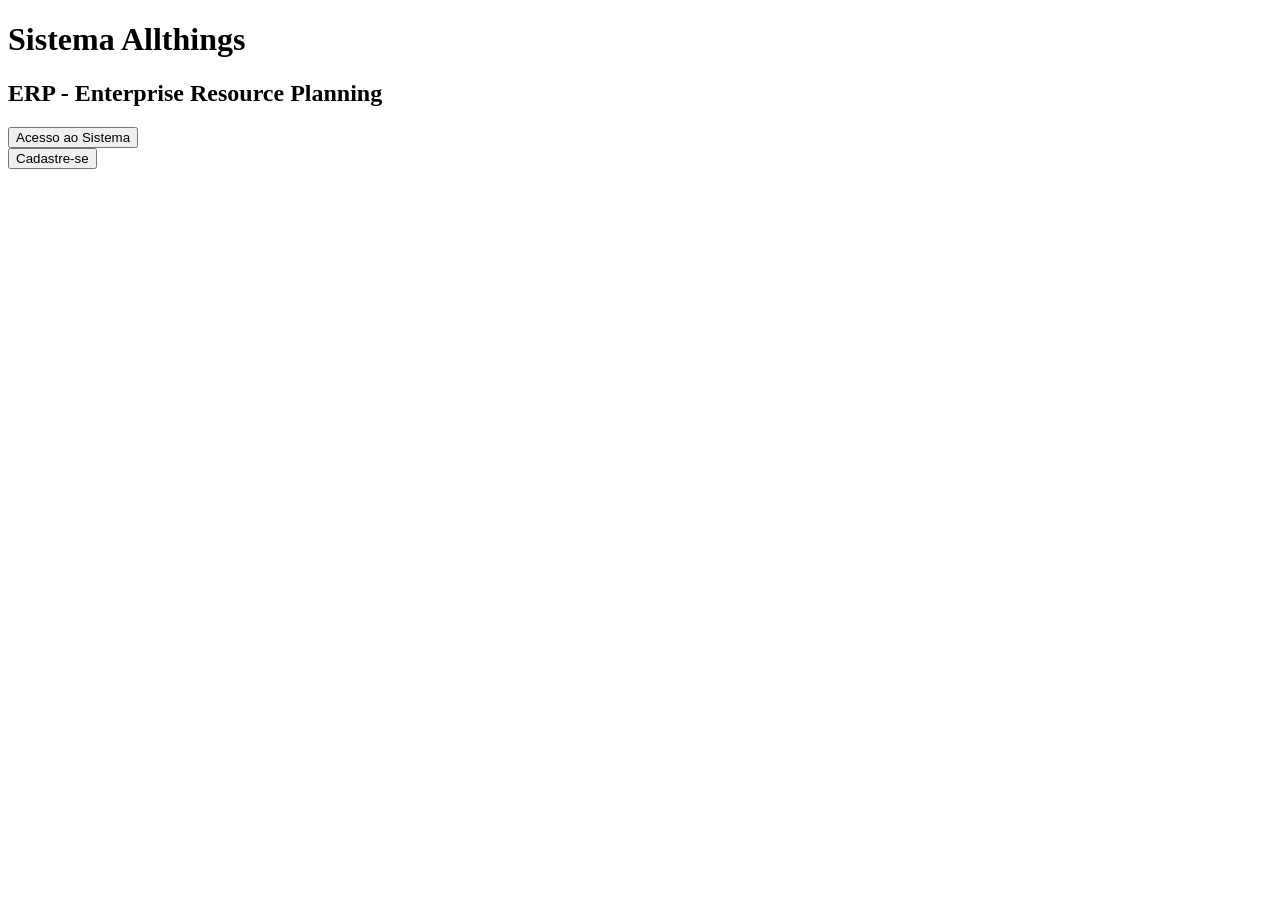
<file: src/main/resources/templates/index.html>
<!DOCTYPE html>
<html lang="pt-br">
    <head>
        <meta charset="UTF-8">
        <meta name="viewport" content="width=device-width, initial-scale=1.0">
        <title>Sistema All Things</title>
        <link rel="stylesheet" th:href="@{/stylesheet.css}">
        <link href="https://fonts.googleapis.com/css2?family=Quicksand:wght@400;500;600;700&display=swap" rel="stylesheet">
    </head>
<body>

    <h1>Sistema Allthings</h1>
    <h2>ERP - Enterprise Resource Planning</h2>

    <form action="/login" method="get">
        <button type="submit">Acesso ao Sistema</button>
    </form>

    <form action="/usuarios/criar" method="get">
        <button type="submit">Cadastre-se</button>
    </form>
    
    
</body>
</html>
</file>
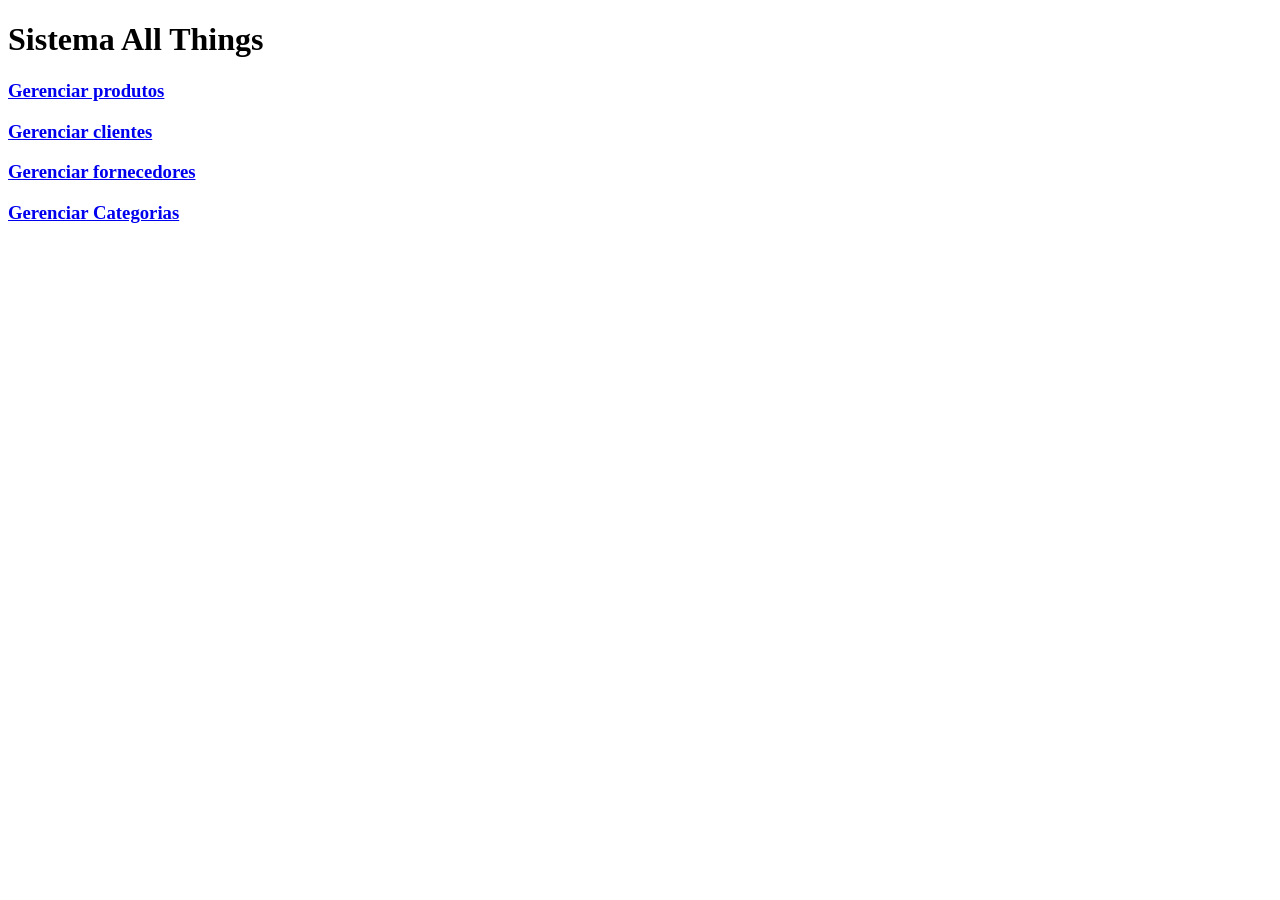
<file: src/main/resources/templates/home.html>
<!DOCTYPE html>
<html lang="pt-br">
<head>
    <meta charset="UTF-8">
    <meta name="viewport" content="width=device-width, initial-scale=1.0">
    <title>Projeto All Things</title>
    <link rel="stylesheet" th:href="@{/stylesheet.css}">
    <link href="https://fonts.googleapis.com/css2?family=Quicksand:wght@400;500;600;700&display=swap" rel="stylesheet">
</head>
<body>
    <h1>Sistema All Things</h1>
    <h3><a href="/produtos/listar" class="botao">
        Gerenciar produtos</a></h3>

    <h3><a href="/clientes/listar" class="botao">
        Gerenciar clientes
    </a></h3>

    <h3><a href="/fornecedores/listar" class="botao">
        Gerenciar fornecedores
    </a></h3>

    <h3>
        <a href="/categorias/listar" class="botao">
            Gerenciar Categorias
        </a>
    </h3>
</body>
</html>
</file>
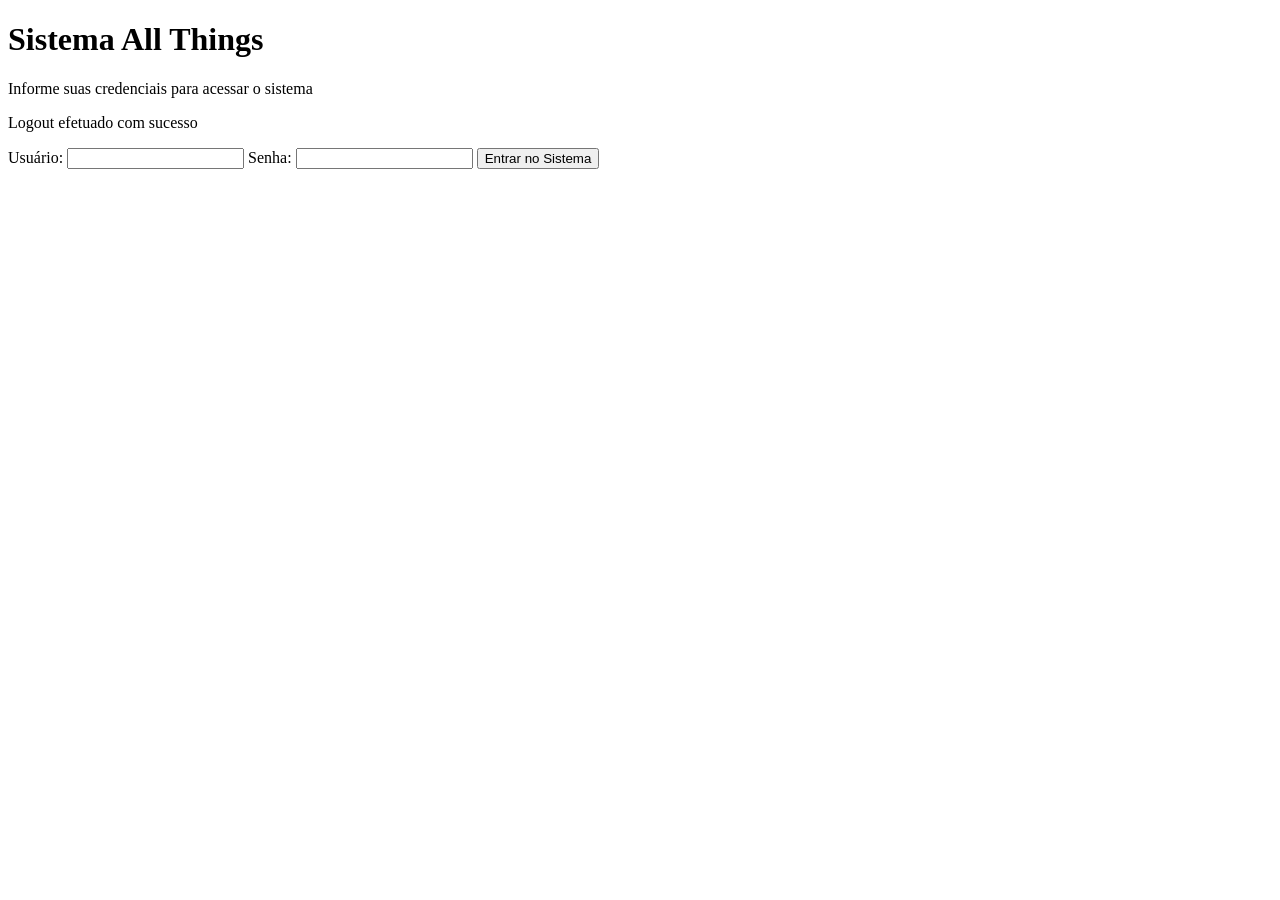
<file: src/main/resources/templates/login.html>
<!DOCTYPE html>
<html lang="pt-br">
    <head>
        <meta charset="UTF-8">
        <meta name="viewport" content="width=device-width, initial-scale=1.0">
        <title>Acesso ao Sistema</title>
        <link rel="stylesheet" th:href="@{/stylesheet.css}">
        <link href="https://fonts.googleapis.com/css2?family=Quicksand:wght@400;500;600;700&display=swap" rel="stylesheet">
    </head>
<body>
    <h1>Sistema All Things</h1>
    <p>Informe suas credenciais para acessar o sistema</p>

    <p th:if="${param.logout}">
        Logout efetuado com sucesso 
    </p>
    <form method="post" th:action = "@{/login}">
        <label for="username">Usuário:</label>
        <input type="text" id="username" name="username">
        
        <label for="password">Senha:</label>
        <input type="password" id="password" name="password">

        <button type="submit">Entrar no Sistema</button>
    </form>
</body>
</html>
</file>
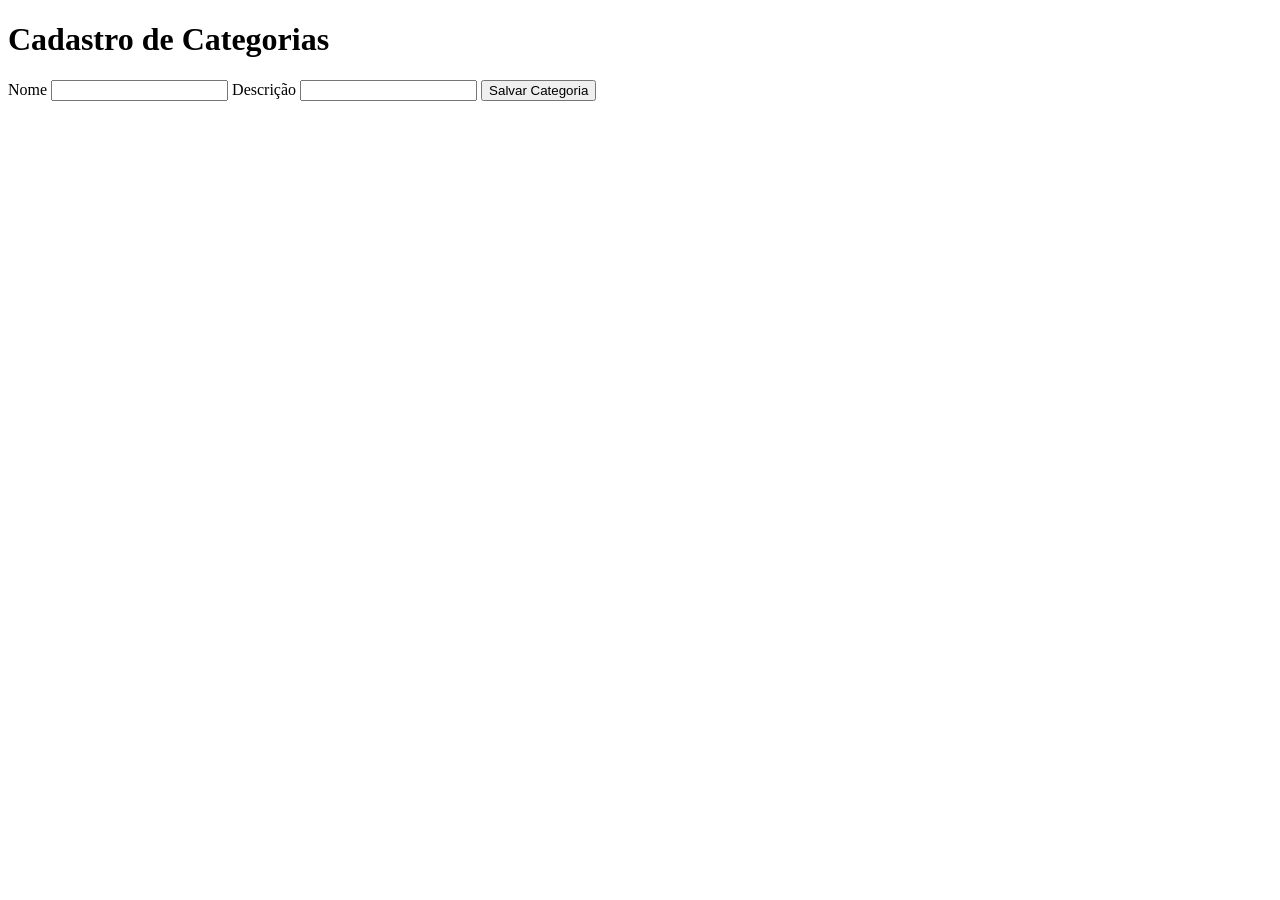
<file: src/main/resources/templates/categoria/formularioCategoria.html>
<!DOCTYPE html>
<html lang="pt-br">
<head>
    <meta charset="UTF-8">
    <meta name="viewport" content="width=device-width, initial-scale=1.0">
    <title>Formulário de Categorias</title>
    <link rel="stylesheet" th:href="@{/stylesheet.css}">
    <link href="https://fonts.googleapis.com/css2?family=Quicksand:wght@400;500;600;700&display=swap" rel="stylesheet">
</head>
<body>
    <h1>Cadastro de Categorias</h1>
    <form th:action="@{/categorias/salvar}" method="post" th:object="${categoria}">
        <label for="nomeCategoria">Nome</label>
        <input
        type="text" 
        id="nomeCategoria"
        name="nomeCategoria"
        th:field="*{nomeCategoria}"
        >

        <label for="descricaoCategoria">Descrição</label>
        <input
        type="text"
        id="descricaoCategoria"
        name="descricaoCategoria"
        th:field="*{descricaoCategoria}"
        >

        <button type="submit">Salvar Categoria</button>
    </form>
</body>
</html>
</file>
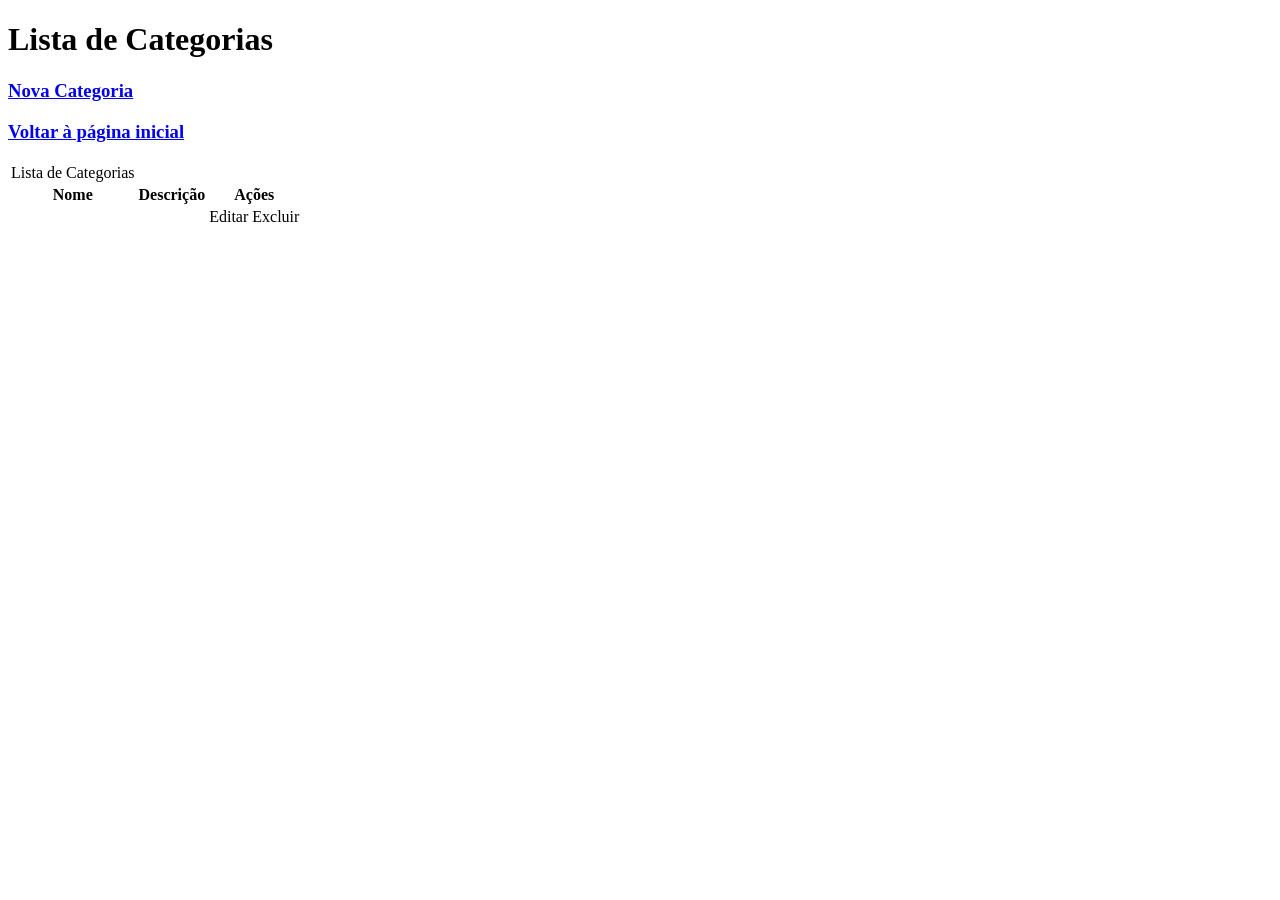
<file: src/main/resources/templates/categoria/listaCategoria.html>
<!DOCTYPE html>
<html lang="pt-br">
<head>
    <meta charset="UTF-8">
    <meta name="viewport" content="width=device-width, initial-scale=1.0">
    <title>Lista de Produtos</title>
    <link rel="stylesheet" th:href="@{/stylesheet.css}">
    <link href="https://fonts.googleapis.com/css2?family=Quicksand:wght@400;500;600;700&display=swap" rel="stylesheet">
</head>
<body>
    <h1>Lista de Categorias</h1>
    <h3><a href="/categorias/criar" class="botao">
        Nova Categoria</a></h3>
    <h3><a href="/home" class="botao">
            Voltar à página inicial</a></h3>

    <table>
        <tr>
            <td>Lista de Categorias</td>
        </tr>

        <tr>
            <th>Nome</th>
            <th>Descrição</th>
            <th colspan="2">Ações</th>
        </tr>

        <tr th:each="Categoria : ${categorias}">
            <td th:text="${Categoria.nomeCategoria}"></td>
            <td th:text="${Categoria.descricaoCategoria}"></td>
            <td>
                <a th:href="@{/categorias/editar/{id}(id=${Categoria.idCategoria})}">Editar</a>
                <a th:href="@{/categorias/excluir/{id}(id=${Categoria.idCategoria})}">Excluir</a>
            </td>
        </tr>

    </table>
</body>
</html>
</file>
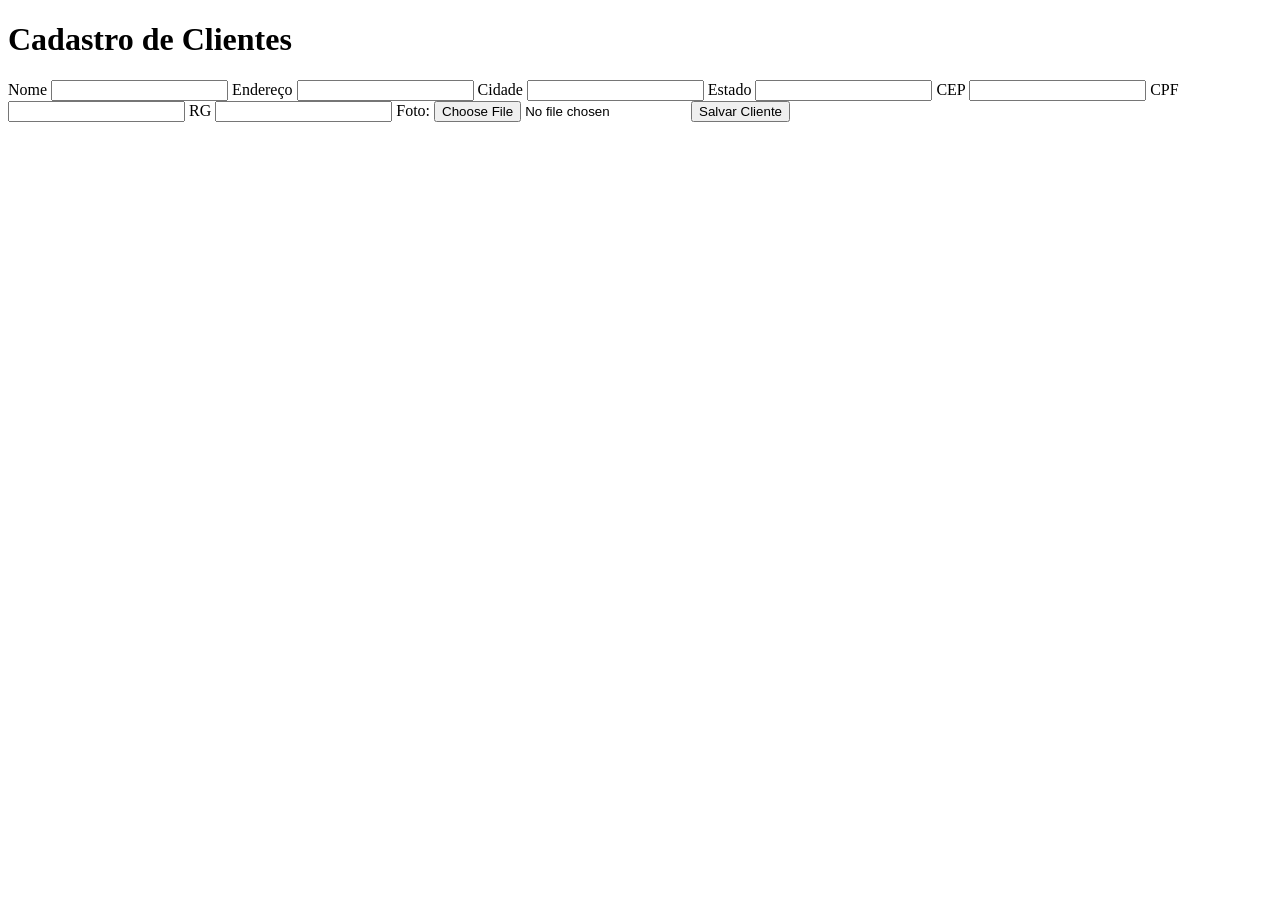
<file: src/main/resources/templates/cliente/formularioCliente.html>
<!DOCTYPE html>
<html lang="pt-br">
<head>
    <meta charset="UTF-8">
    <meta name="viewport" content="width=device-width, initial-scale=1.0">
    <title>Formulário de Clientes</title>
    <link rel="stylesheet" th:href="@{/stylesheet.css}">
    <link href="https://fonts.googleapis.com/css2?family=Quicksand:wght@400;500;600;700&display=swap" rel="stylesheet">
</head>
<body>
    <h1>Cadastro de Clientes</h1>
    <form th:action="@{/clientes/salvar}" method="post" th:object="${cliente}" enctype="multipart/form-data"    >
    <input type="hidden" th:field="*{idCliente}">

        <label for="nomeCliente">Nome</label>
        <input
        type="text"
        id="nomeCliente"
        name="nomeCliente"
        th:field="*{nomeCliente}"
        >

    <label for="enderecoCliente">Endereço</label>
    <input
        type="text"
    id="enderecoCliente"
    name="enderecoCliente"
    th:field="*{enderecoCliente}"
    >

    <label for="cidadeCliente">Cidade</label>
    <input
    type="text"
    id="cidadeCliente"
    name="cidadeCliente"
    th:field="*{cidadeCliente}"
    >

    <label for="estadoCliente">Estado</label>
    <input
    type="text"
    id="estadoCliente"
    name="estadoCliente"
    th:field="*{estadoCliente}"
    >

    <label for="cepCliente">CEP</label>
    <input
    type="text"
    id="cepCliente"
    name="cepCliente"
    th:field="*{cepCliente}"
    >

    <label for="cpfCliente">CPF</label>
    <input
    type="text"
    id="cpfCliente"
    name="cpfCliente"
    th:field="*{cpfCliente}"
    >

    <label for="rgCliente">RG</label>
    <input
    type="text"
    id="rgCliente"
    name="rgCliente"
    th:field="*{rgCliente}"
    >

    <label for="fotoCliente">Foto:</label>
    <input
    type="file"
    id="fotoCliente"
    name="foto"
    accept="image/*"
    >

    <button type="submit">Salvar Cliente</button>

    </form>
    
</body>
</html>
</file>
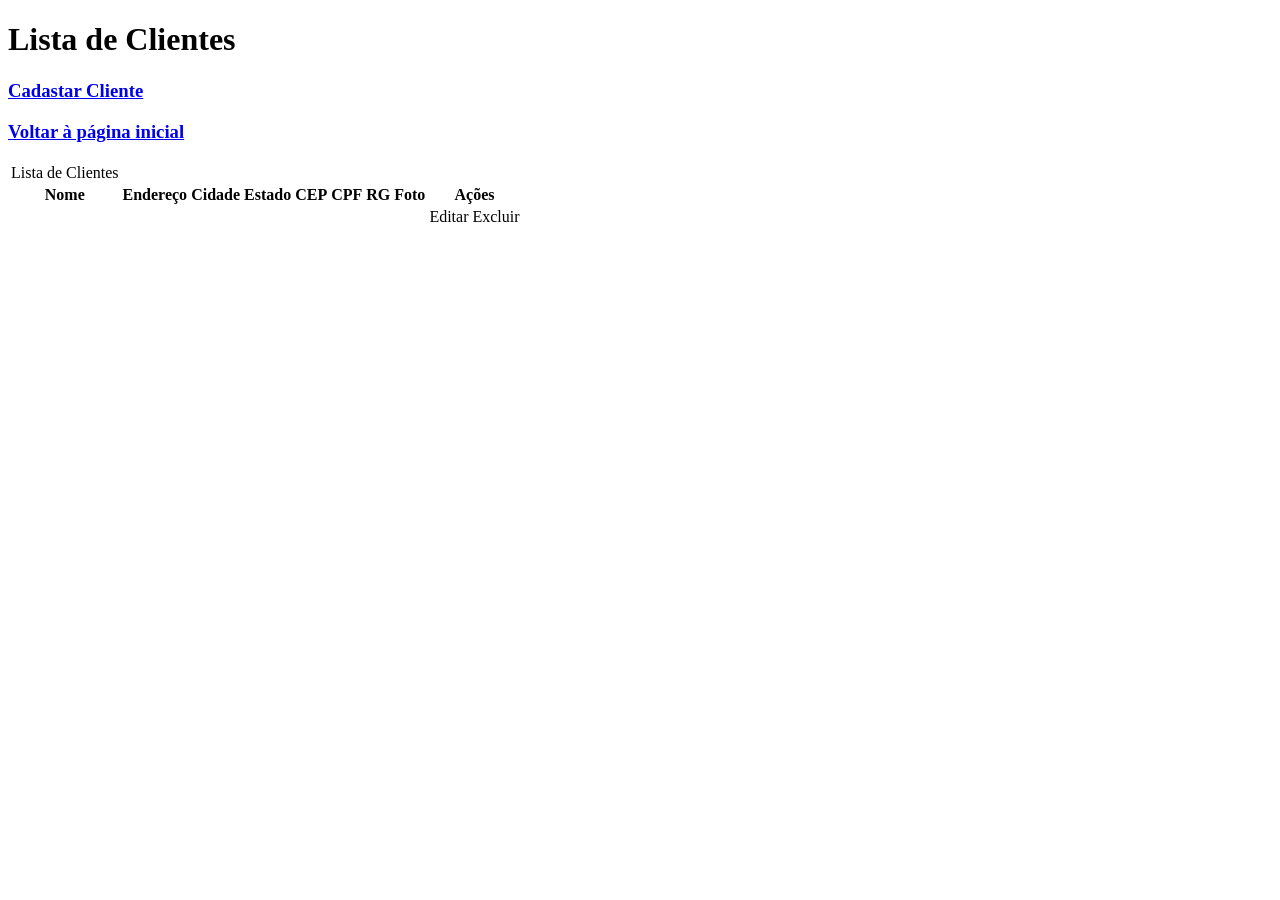
<file: src/main/resources/templates/cliente/listaCliente.html>
<!DOCTYPE html>
    <html lang="pt-br">
    <head>
        <meta charset="UTF-8">
        <meta name="viewport" content="width=device-width, initial-scale=1.0">
        <title>Lista de Clientes</title>
        <link rel="stylesheet" th:href="@{/stylesheet.css}">
        <link href="https://fonts.googleapis.com/css2?family=Quicksand:wght@400;500;600;700&display=swap" rel="stylesheet">
    </head>
    <body>
        <h1>Lista de Clientes</h1>
        <h3><a href="/clientes/criar" class="botao">
            Cadastar Cliente</a></h3>
        <h3><a href="/home" class="botao">
                Voltar à página inicial</a></h3>

        <table>
            <tr>
                <td>Lista de Clientes</td>
            </tr>

        <tr>
            <th>Nome</th>
            <th>Endereço</th>
            <th>Cidade</th>
            <th>Estado</th>
            <th>CEP</th>
            <th>CPF</th>
            <th>RG</th>
            <th>Foto</th>
            <th colspan="2">Ações</th>
        </tr>
        
        <tr th:each="Cliente : ${clientes}">
            <td th:text="${Cliente.nomeCliente}"></td>
            <td th:text="${Cliente.enderecoCliente}"></td>
            <td th:text="${Cliente.cidadeCliente}"></td>
            <td th:text="${Cliente.estadoCliente}"></td>
            <td th:text="${Cliente.cepCliente}"></td>
            <td th:text="${Cliente.cpfCliente}"></td>
            <td th:text="${Cliente.rgCliente}"></td>
            <td>
                <img th:if="${Cliente.fotoCliente != null}"
                th:src="@{/clientes/foto/{id}(id=${Cliente.idCliente})}">
            </td>
            <td>
                <a th:href="@{/clientes/editar/{id}(id=${Cliente.idCliente})}">Editar</a>
                <a th:href="@{/clientes/excluir/{id}(id=${Cliente.idCliente})}">Excluir</a>
                <a></a>
            </td>
        </tr>
        
        </table>
        
    </body>
    </html>
</file>
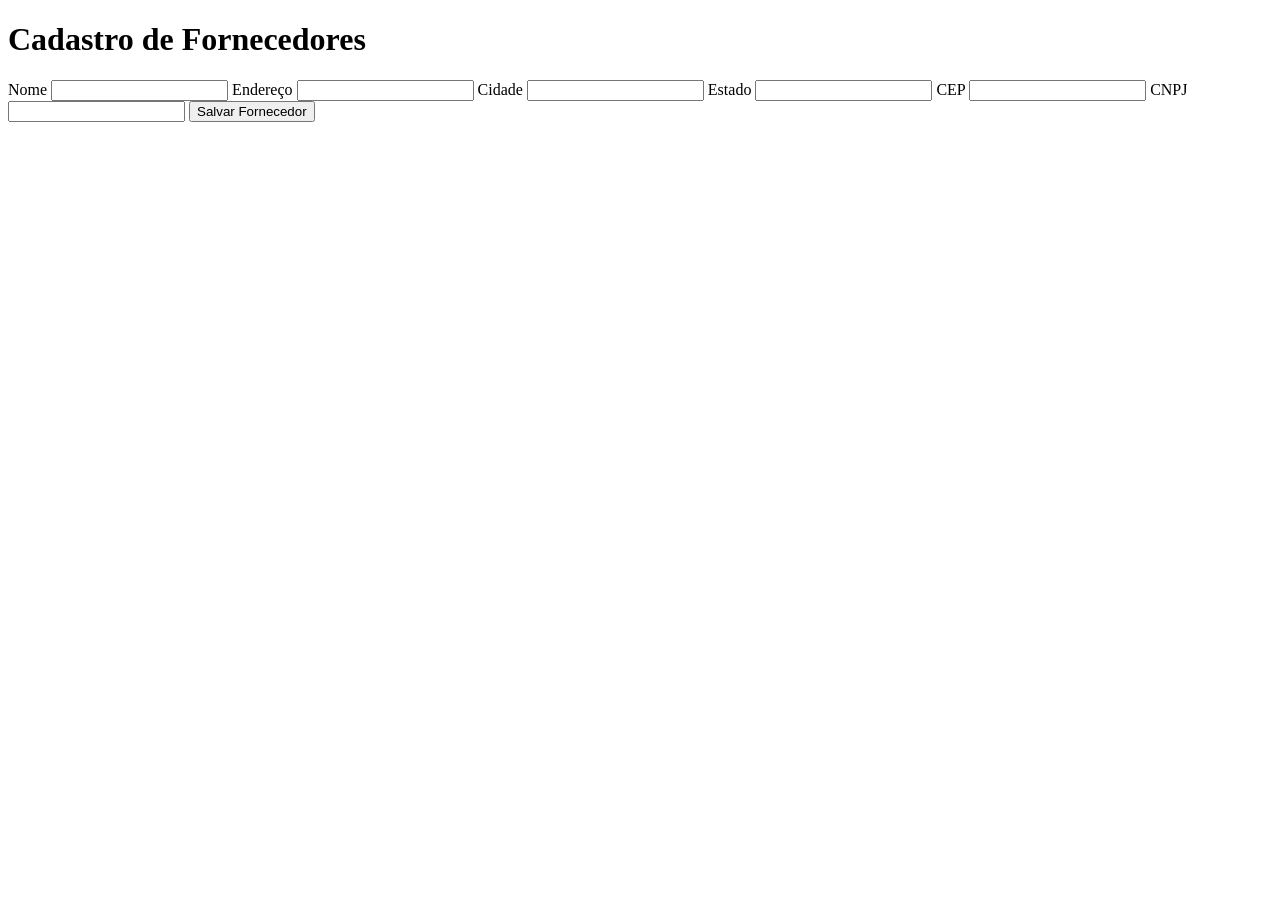
<file: src/main/resources/templates/fornecedor/formularioFornecedor.html>
<!DOCTYPE html>
<html lang="pt-br">
<head>
    <meta charset="UTF-8">
    <meta name="viewport" content="width=device-width, initial-scale=1.0">
    <title>Formulário de Fornecedores</title>
    <link rel="stylesheet" th:href="@{/stylesheet.css}">
    <link href="https://fonts.googleapis.com/css2?family=Quicksand:wght@400;500;600;700&display=swap" rel="stylesheet">
</head>
<body>
    <h1>Cadastro de Fornecedores</h1>
    <form th:action="@{/fornecedores/salvar}" method="post" th:object="${fornecedor}">
        <label for="nomeFornecedor">Nome</label>
        <input
        type="text"
        id="nomeFornecedor"
        name="nomeFornecedor"
        th:field="*{nomeFornecedor}"
        >

        <label for="enderecoFornecedor">Endereço</label>
        <input
        type="text"
        id="enderecoFornecedor"
        name="enderecoFornecedor"
        th:field="*{enderecoFornecedor}"
        >

        <label for="cidadeFornecedor">Cidade</label>
        <input
        type="text"
        id="cidadeFornecedor"
        name="cidadeFornecedor"
        th:field="*{cidadeFornecedor}"
        >

        <label for="estadoFornecedor">Estado</label>
        <input
        type="text"
        id="estadoFornecedor"
        name="estadoFornecedor"
        th:field="*{estadoFornecedor}"
        >

        <label for="cepFornecedor">CEP</label>
        <input
        type="text"
        id="cepFornecedor"
        name="cepFornecedor"
        th:field="*{cepFornecedor}"
        >

        <label for="cnpjFornecedor">CNPJ</label>
        <input
        type="text"
        id="cnpjFornecedor"
        name="cnpjFornecedor"
        th:field="*{cnpjFornecedor}"
        >

        <button type="submit">Salvar Fornecedor</button>

    </form>
    
</body>
</html>
</file>
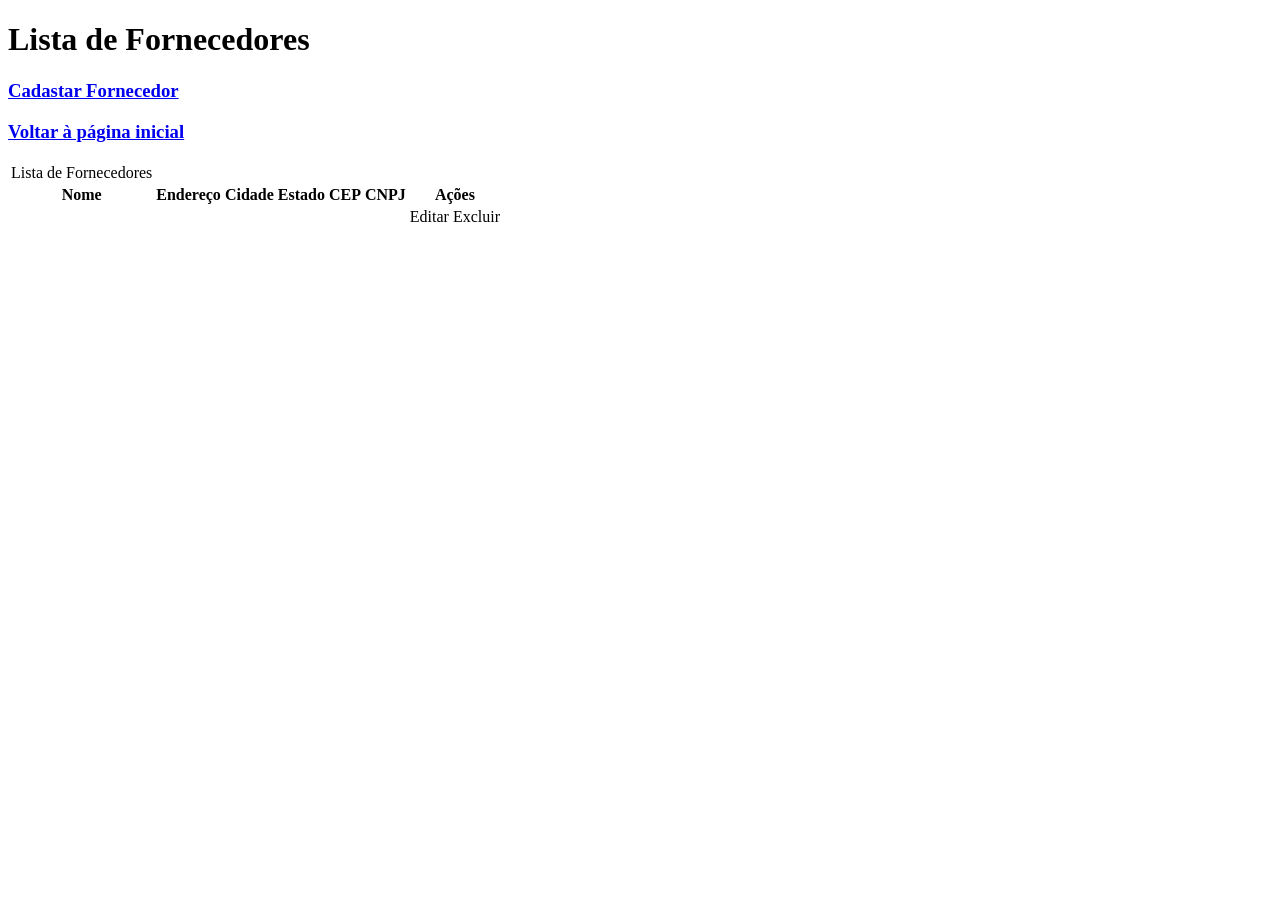
<file: src/main/resources/templates/fornecedor/listaFornecedor.html>
<!DOCTYPE html>
<html lang="pt-br">
<head>
    <meta charset="UTF-8">
    <meta name="viewport" content="width=device-width, initial-scale=1.0">
    <title>Lista de Fornecedores</title>
    <link rel="stylesheet" th:href="@{/stylesheet.css}">
    <link href="https://fonts.googleapis.com/css2?family=Quicksand:wght@400;500;600;700&display=swap" rel="stylesheet">
</head>
<body>
    <h1>Lista de Fornecedores</h1>
    <h3><a href="/fornecedores/criar" class="botao">
        Cadastar Fornecedor</a></h3>
    <h3><a href="/home" class="botao">
            Voltar à página inicial</a></h3>

    <table>
        <tr>
            <td>Lista de Fornecedores</td>
        </tr>

    <tr>
        <th>Nome</th>
        <th>Endereço</th>
        <th>Cidade</th>
        <th>Estado</th>
        <th>CEP</th>
        <th>CNPJ</th>
        <th colspan="2">Ações</th>
    </tr>
    
    <tr th:each="Fornecedor : ${fornecedores}">
        <td th:text="${Fornecedor.nomeFornecedor}"></td>
        <td th:text="${Fornecedor.enderecoFornecedor}"></td>
        <td th:text="${Fornecedor.cidadeFornecedor}"></td>
        <td th:text="${Fornecedor.estadoFornecedor}"></td>
        <td th:text="${Fornecedor.cepFornecedor}"></td>
        <td th:text="${Fornecedor.cnpjFornecedor}"></td>
        <td>
            <a th:href="@{/fornecedores/editar/{id}(id=${Fornecedor.idFornecedor})}">Editar</a>
            <a th:href="@{/fornecedores/excluir/{id}(id=${Fornecedor.idFornecedor})}">Excluir</a>
            <a></a>
        </td>
    </tr>
    
    </table>
    
</body>
</html>
</file>
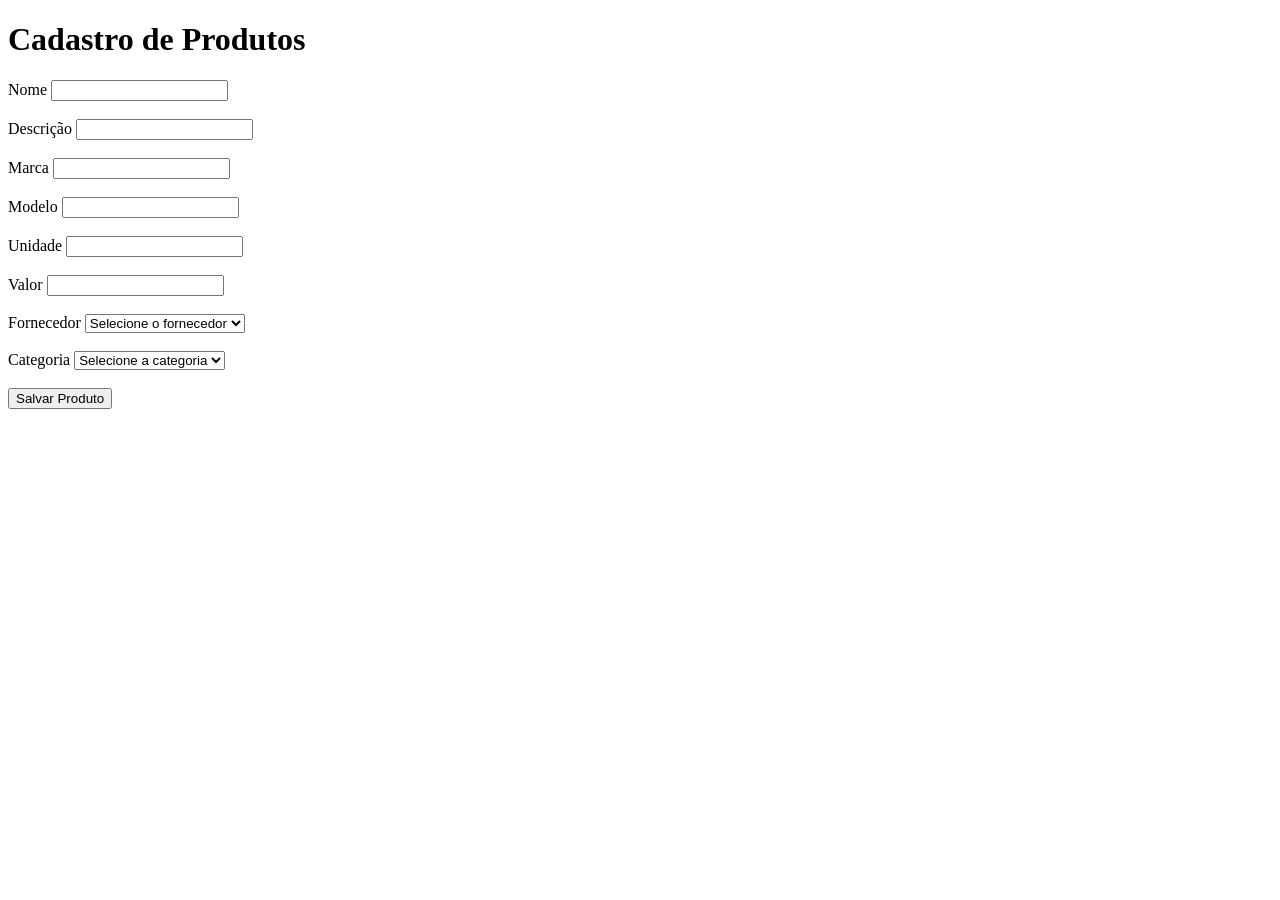
<file: src/main/resources/templates/produto/formularioProduto.html>
<!DOCTYPE html>
<html lang="pt-br">
<head>
    <meta charset="UTF-8">
    <meta name="viewport" content="width=device-width, initial-scale=1.0">
    <title>Formulário de Produtos</title>
    <link rel="stylesheet" th:href="@{/stylesheet.css}">
    <link href="https://fonts.googleapis.com/css2?family=Quicksand:wght@400;500;600;700&display=swap" rel="stylesheet">
</head>
<body>
    <h1>Cadastro de Produtos</h1>
    <form th:action="@{/produtos/salvar}" method="post" th:object="${produto}">

        <label for="nomeProduto">Nome</label>
        <input
        type="text"
        id="nomeProduto"
        name="nomeProduto"
        th:field="*{nomeProduto}"
        >
        <br><br>

        <label for="descricaoProduto">Descrição</label>
        <input
        type="text"
        id="descricaoProduto"
        name="descricaoProduto"
        th:field="*{descricaoProduto}"
        >
        <br><br>

        <label for="marcaProduto">Marca</label>
        <input
        type="text"
        id="marcaProduto"
        name="marcaProduto"
        th:field="*{marcaProduto}"
        >
        <br><br>

        <label for="modeloProduto">Modelo</label>
        <input 
        type="text"
        id="modeloProduto"
        name="modeloProduto"
        th:field="*{modeloProduto}"
        >
        <br><br>

        <label for="unidadeProduto">Unidade</label>
        <input 
        type="text"
        id="unidadeProduto"
        name="unidadeProduto"
        th:field="*{unidadeProduto}"
        >
        <br><br>

        <label for="valorProduto">Valor</label>
        <input 
        type="text"
        id="valorProduto"
        name="valorProduto"
        th:field="*{valorProduto}"
        >
        <br><br>

        <label for= "idFornecedor">Fornecedor</label>
        <select th:field="*{fornecedor}">
            <option value="" disabled selected>Selecione o fornecedor</option>
            <option th:each="fornecedor : ${fornecedores}"
                    th:text="${fornecedor.nomeFornecedor}"
                    th:value="${fornecedor.idFornecedor}"
            > </option>
        </select>
        <br><br>

        <label for= "idCategoria">Categoria</label>
        <select th:field="*{categoria}">
            <option value="" disabled selected>Selecione a categoria</option>
            <option th:each="categoria : ${categorias}"
                    th:text="${categoria.nomeCategoria}"
                    th:value="${categoria.idCategoria}">
            </option>
        </select>
        <br><br>

        <button type="submit">Salvar Produto</button>
    </form>
</body>
</html>
</file>
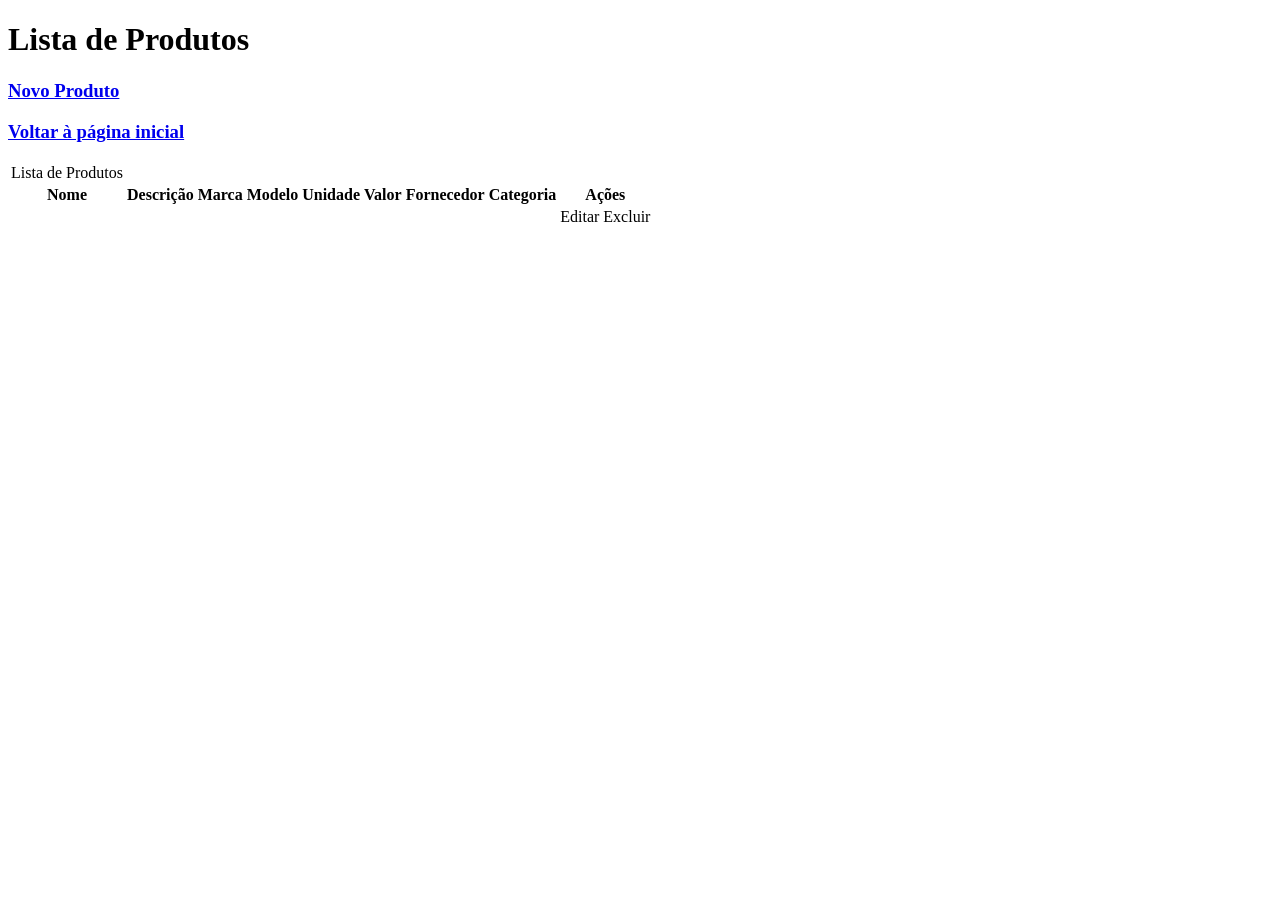
<file: src/main/resources/templates/produto/listaProdutos.html>
<!DOCTYPE html>
<html lang="pt-br">
<head>
    <meta charset="UTF-8">
    <meta name="viewport" content="width=device-width, initial-scale=1.0">
    <title>Lista de Produtos</title>
    <link rel="stylesheet" th:href="@{/stylesheet.css}">
    <link href="https://fonts.googleapis.com/css2?family=Quicksand:wght@400;500;600;700&display=swap" rel="stylesheet">
</head>
<body>
    <h1>Lista de Produtos</h1>
    <h3><a href="/produtos/criar" class="botao">
        Novo Produto</a></h3>
    <h3><a href="/home" class="botao">
            Voltar à página inicial</a></h3>

    <table>
        <tr>
            <td>Lista de Produtos</td>
        </tr>

        <tr>
            <th>Nome</th>
            <th>Descrição</th>
            <th>Marca</th>
            <th>Modelo</th>
            <th>Unidade</th>
            <th>Valor</th>
            <th>Fornecedor</th>
            <th>Categoria</th>
            <th colspan="2">Ações</th>
        </tr>

        <tr th:each="produto : ${produtos}">
            <td th:text="${produto.nomeProduto}"></td>
            <td th:text="${produto.descricaoProduto}"></td>
            <td th:text="${produto.marcaProduto}"></td>
            <td th:text="${produto.modeloProduto}"></td>
            <td th:text="${produto.unidadeProduto}"></td>
            <td th:text="${produto.valorProduto}"></td>
            <td th:text="${produto.fornecedor?.nomeFornecedor}"></td>
            <td th:text="${produto.categoria?.nomeCategoria}"></td>
            <td>
                <a th:href="@{/produtos/editar/{id}(id=${produto.idProduto})}">Editar</a>
                <a th:href="@{/produtos/excluir/{id}(id=${produto.idProduto})}">Excluir</a>
            </td>
        </tr>

    </table>
</body>
</html>
</file>
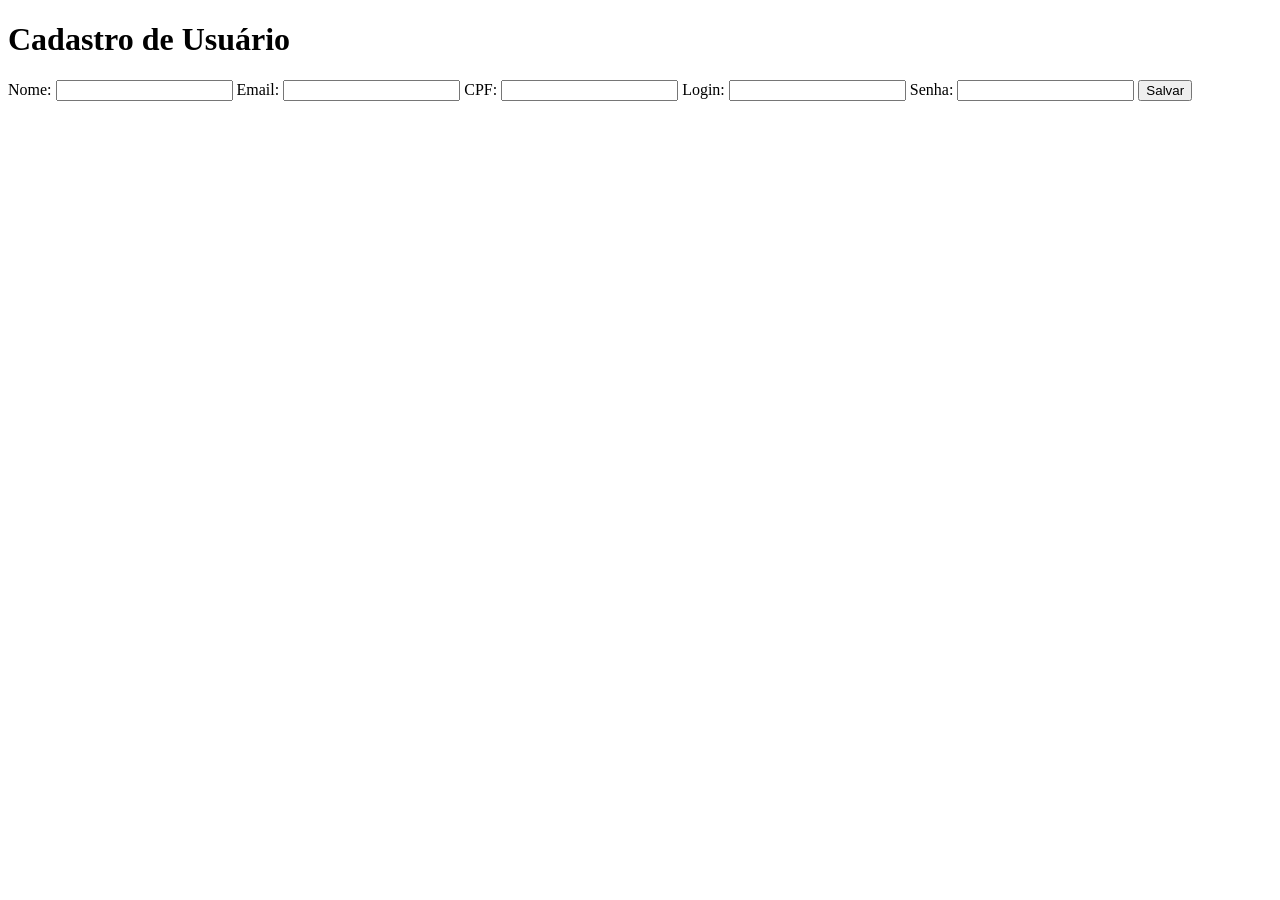
<file: src/main/resources/templates/usuario/formularioUsuario.html>
<!DOCTYPE html>
<html lang="pt-br">
    <head>
        <meta charset="UTF-8">
        <meta name="viewport" content="width=device-width, initial-scale=1.0">
        <title>Cadastro de Usuários</title>
        <link rel="stylesheet" th:href="@{/stylesheet.css}">
        <link href="https://fonts.googleapis.com/css2?family=Quicksand:wght@400;500;600;700&display=swap" rel="stylesheet">
    </head>
<body>
    <h1>Cadastro de Usuário</h1>
    <form th:action="@{/usuarios/salvar}" method="post" th:object="${usuario}">
        <input type="hidden" th:field="*{idUsuario}">
        
        <label for="nomeUsuario">Nome:</label>
        <input type="text" th:field="*{nomeUsuario}">

        <label for="emailUsuario">Email:</label>
        <input type="text" th:field="*{emailUsuario}">

        <label for="CPFUsuario">CPF:</label>
        <input type="text" th:field="*{CPFUsuario}">

        <label for="loginUsuario">Login:</label>
        <input type="text" th:field="*{loginUsuario}">

        <label for="senhaUsuario">Senha:</label>
        <input type="password" th:field="*{senhaUsuario}">

        <input type="submit" value="Salvar">

    </form>
</body>
</html>
</file>
